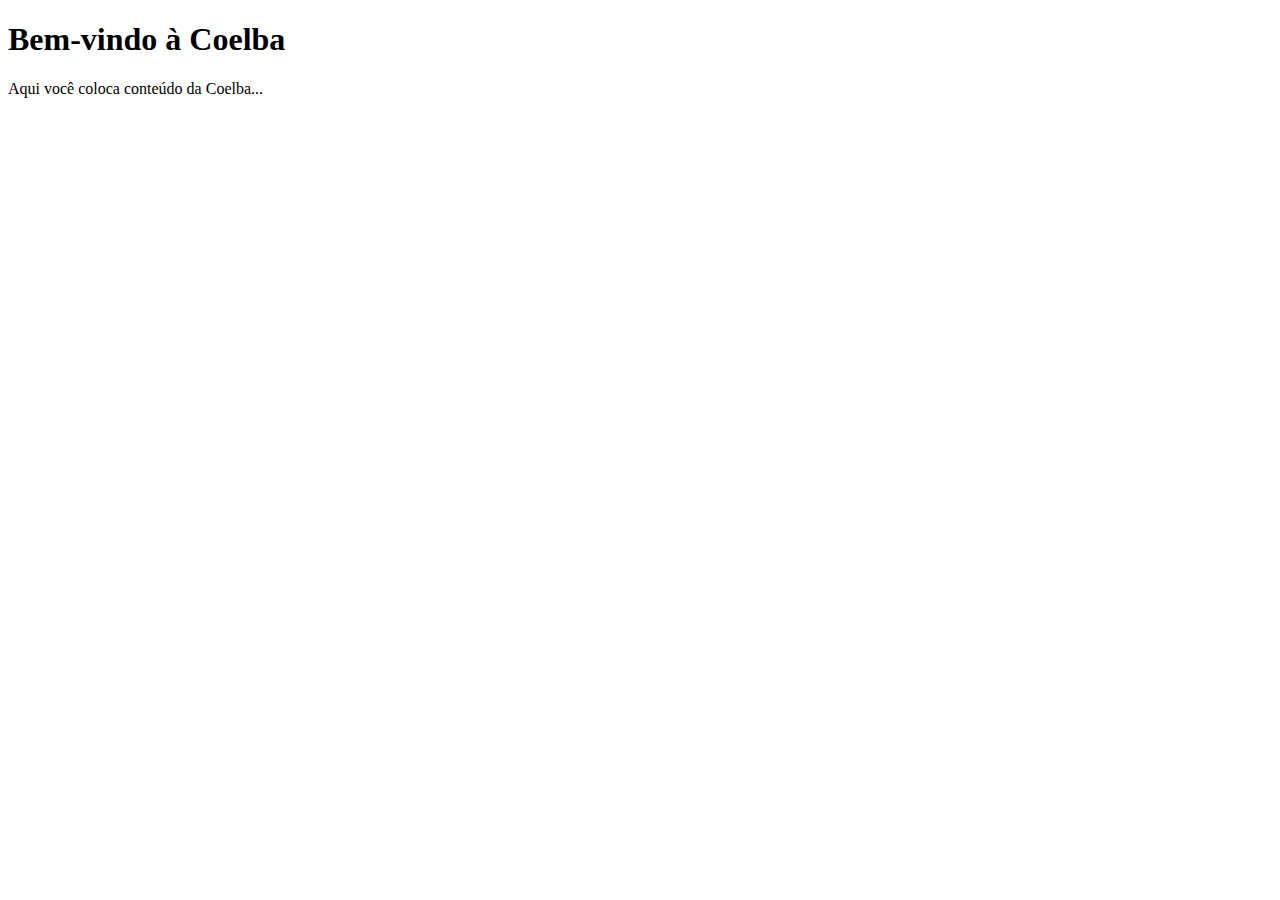
<file: coelba/index.html>
<!DOCTYPE html>
<html lang="pt-br">
<head>
  <meta charset="UTF-8">
  <title>Neoenergia Coelba</title>
</head>
<body>
  <h1>Bem-vindo à Coelba</h1>
  <p>Aqui você coloca conteúdo da Coelba...</p>
</body>
</html>
</file>
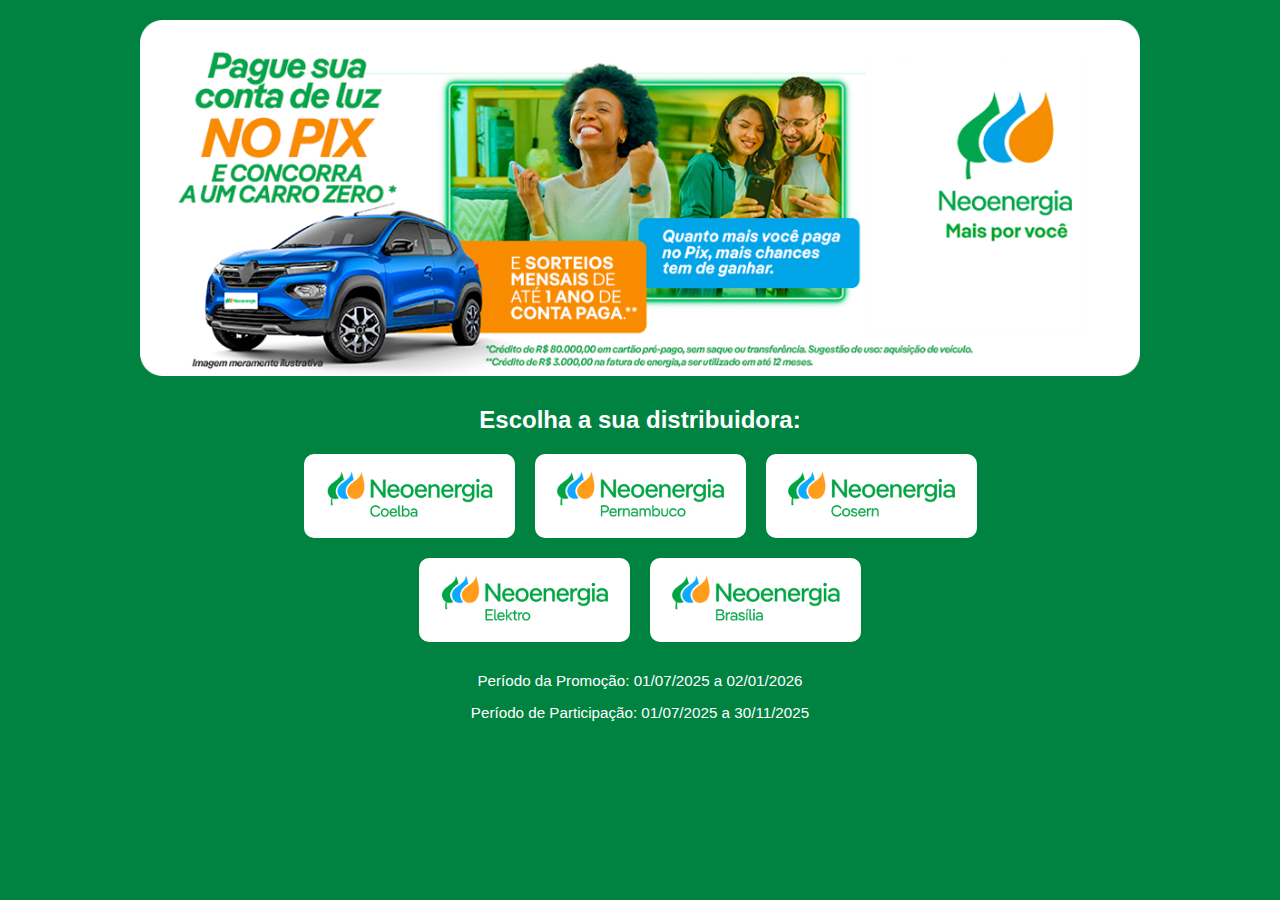
<file: home/index.html>
<!DOCTYPE html>
<html lang="pt-BR">
<head>
  <meta charset="UTF-8">
  <meta name="viewport" content="width=device-width, initial-scale=1.0">
  <title>Promoção Neoenergia</title>
  <link rel="stylesheet" href="css/style.css">
</head>
<body>
  <div class="container">
    <img src="img/banner-home-desktop.png" alt="Banner Promoção" class="banner">

    <h2 class="title">Escolha a sua distribuidora:</h2>

    <div class="grid-logos">
      <div class="row row-top">
        <a href="../coelba/index.html"><img src="img/logo-coelba.png" alt="Neoenergia Coelba"></a>
        <a href="../pernambuco/index.html"><img src="img/logo-celpe.png" alt="Neoenergia Pernambuco"></a>
        <a href="../cosern/index.html"><img src="img/logo-cosern.png" alt="Neoenergia Cosern"></a>
      </div>
      <div class="row row-bottom">
        <a href="../elektro/index.html"><img src="img/logo-elektro.png" alt="Neoenergia Elektro"></a>
        <a href="../brasilia/index.html"><img src="img/logo-ceb.png" alt="Neoenergia Brasília"></a>
      </div>
    </div>

    <div class="periodo">
      <p>Período da Promoção: 01/07/2025 a 02/01/2026</p>
      <p>Período de Participação: 01/07/2025 a 30/11/2025</p>
    </div>
  </div>
</body>
</html>
</file>
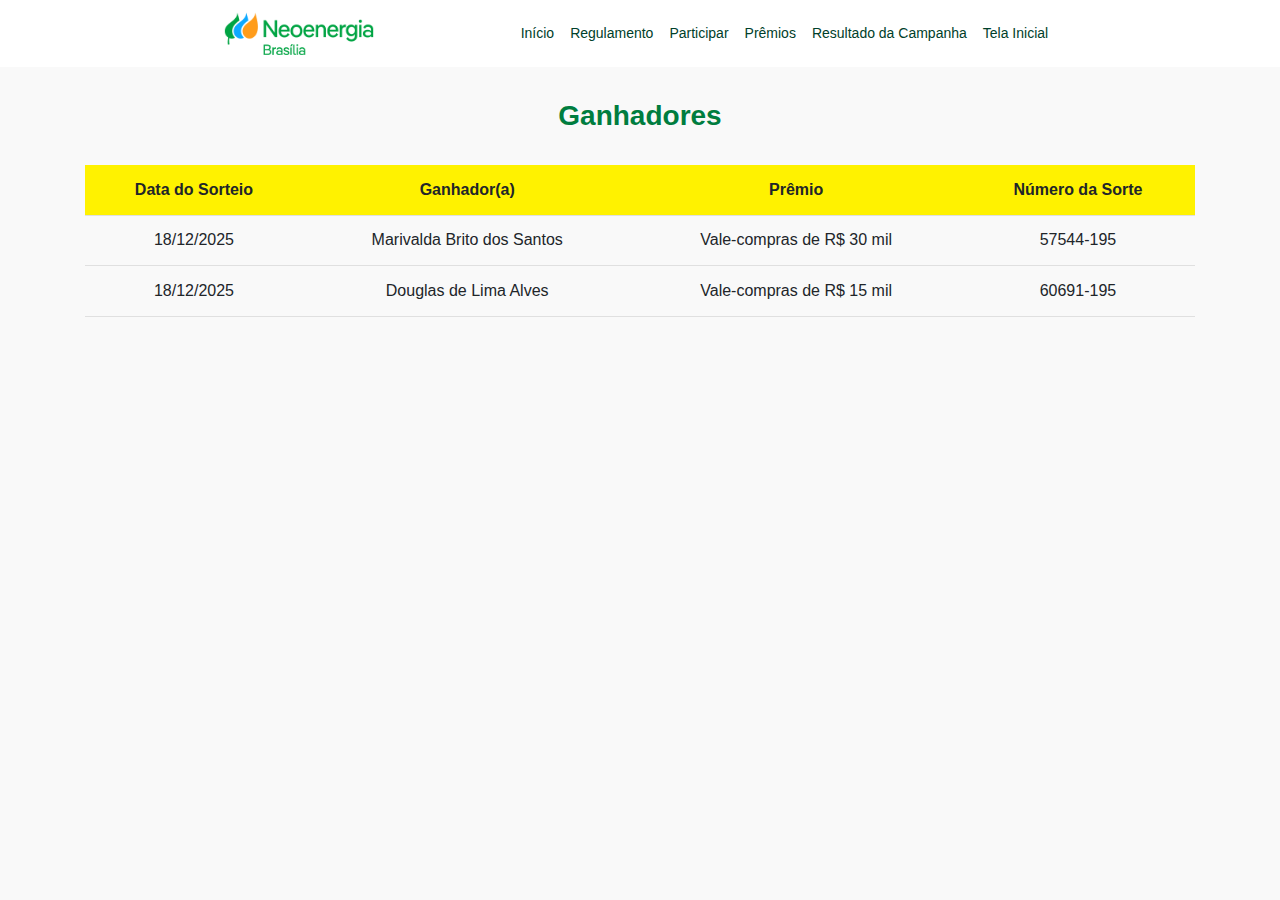
<file: brasilia/resultado.html>
<!DOCTYPE html>
<html lang="pt-br">
<head>
  <meta charset="utf-8" />
  <meta name="viewport" content="width=device-width, initial-scale=1" />
  <title>Resultado da Campanha | Neoenergia Brasília</title>

  <!-- CSS -->
  <link rel="stylesheet" href="./css/libs.min.css" />
  <link rel="stylesheet" href="./css/fontawesome.css" />
  <link rel="stylesheet" href="./css/solid.css" />
  <link rel="stylesheet" href="./css/brands.css" />
  <link rel="stylesheet" href="./css/app.min.css" />

  <style>
    .tabela-ganhadores {
      width: 100%;
      border-collapse: collapse;
      margin-top: 2rem;
    }

    .tabela-ganhadores thead {
      background-color: #fff200;
    }

    .tabela-ganhadores th,
    .tabela-ganhadores td {
      padding: 0.8rem;
      border-bottom: 1px solid #e0e0e0;
      text-align: center;
      font-size: 16px;
    }

    .tabela-ganhadores tbody tr:nth-child(even) {
      background-color: #f9f9f9;
    }

    .titulo-tabela {
      text-align: center;
      font-size: 28px;
      font-weight: bold;
      color: #007d3f;
      margin-top: 30px;
    }
  </style>
</head>

<body>
  <header class="navbar">
    <div class="container">
      <a href="./index.html">
        <img class="logo" src="./img/logo-ceb.png" alt="Neoenergia Brasília" />
      </a>
      <button class="btn btn-toggle" id="btn-toggle" aria-label="Abrir menu">
        <i class="fa-solid fa-bars"></i>
      </button>
      <nav class="menu">
        <a href="./index.html" class="link">Início</a>
        <a href="./regulamento.html" class="link">Regulamento</a>
        <a href="./participar.html" class="link">Participar</a>
        <a href="./index.html#premios" class="link">Prêmios</a>
        <a href="./resultado.html" class="link active">Resultado da Campanha</a>
        <a href="../home/index.html" class="link">Tela Inicial</a>
      </nav>
    </div>
  </header>

  <main class="pt-page">
    <div class="container spacing">
      <h1 class="titulo-tabela">Ganhadores</h1>

      <table class="tabela-ganhadores">
        <thead>
          <tr>
            <th>Data do Sorteio</th>
            <th>Ganhador(a)</th>
            <th>Prêmio</th>
            <th>Número da Sorte</th>
          </tr>
        </thead>
        <tbody>
          <tr>
            <td>18/12/2025</td>
            <td>Marivalda Brito dos Santos</td>
            <td>Vale-compras de R$ 30 mil</td>
            <td>57544-195</td>
          </tr>
          <tr>
            <td>18/12/2025</td>
            <td>Douglas de Lima Alves</td>
            <td>Vale-compras de R$ 15 mil</td>
            <td>60691-195</td>
</file>
<file: home/css/style.css>
body {
  margin: 0;
  font-family: "Arial", sans-serif;
  background-color: #008341;
  color: white;
  text-align: center;
}

.container {
  max-width: 1200px;
  margin: 0 auto;
  padding: 20px;
}

.banner {
  width: 100%;
  max-width: 1000px;
  height: auto;
  display: block;
  margin: 0 auto;
}

.title {
  font-size: 1.5rem;
  margin: 30px 0 20px;
}

.grid-logos {
  display: flex;
  flex-direction: column;
  align-items: center;
  gap: 20px;
}

.row {
  display: flex;
  gap: 20px;
  justify-content: center;
  flex-wrap: wrap;
}

.row a {
  background: white;
  border-radius: 10px;
  padding: 10px 20px;
  display: inline-block;
  transition: transform 0.2s ease;
}

.row a:hover {
  transform: scale(1.05);
}

.row img {
  height: 60px;
  width: auto;
}

.periodo {
  margin-top: 30px;
  font-size: 0.95rem;
  color: #fff;
}

/* Responsividade */
@media (max-width: 768px) {
  .row {
    flex-direction: column;
    align-items: center;
  }

  .row a {
    width: 80%;
  }
}
</file>
<file: brasilia/css/solid.css>
/*!
 * Font Awesome Free 7.1.0 by @fontawesome - https://fontawesome.com
 * License - https://fontawesome.com/license/free (Icons: CC BY 4.0, Fonts: SIL OFL 1.1, Code: MIT License)
 * Copyright 2025 Fonticons, Inc.
 */
:root, :host {
  --fa-family-classic: "Font Awesome 7 Free";
  --fa-font-solid: normal 900 1em/1 var(--fa-family-classic);
  /* deprecated: this older custom property will be removed next major release */
  --fa-style-family-classic: var(--fa-family-classic);
}

@font-face {
  font-family: "Font Awesome 7 Free";
  font-style: normal;
  font-weight: 900;
  font-display: block;
  src: url("../webfonts/fa-solid-900.woff2");
}
.fas {
  --fa-family: var(--fa-family-classic);
  --fa-style: 900;
}

.fa-classic {
  --fa-family: var(--fa-family-classic);
}

.fa-solid {
  --fa-style: 900;
}
</file>
<file: brasilia/css/brands.css>
/*!
 * Font Awesome Free 7.1.0 by @fontawesome - https://fontawesome.com
 * License - https://fontawesome.com/license/free (Icons: CC BY 4.0, Fonts: SIL OFL 1.1, Code: MIT License)
 * Copyright 2025 Fonticons, Inc.
 */
:root, :host {
  --fa-family-brands: "Font Awesome 7 Brands";
  --fa-font-brands: normal 400 1em/1 var(--fa-family-brands);
}

@font-face {
  font-family: "Font Awesome 7 Brands";
  font-style: normal;
  font-weight: 400;
  font-display: block;
  src: url("../webfonts/fa-brands-400.woff2");
}
.fab,
.fa-brands,
.fa-classic.fa-brands {
  --fa-family: var(--fa-family-brands);
  --fa-style: 400;
}

.fa-firefox-browser {
  --fa: "\e007";
}

.fa-ideal {
  --fa: "\e013";
}

.fa-microblog {
  --fa: "\e01a";
}

.fa-square-pied-piper {
  --fa: "\e01e";
}

.fa-pied-piper-square {
  --fa: "\e01e";
}

.fa-unity {
  --fa: "\e049";
}

.fa-dailymotion {
  --fa: "\e052";
}

.fa-square-instagram {
  --fa: "\e055";
}

.fa-instagram-square {
  --fa: "\e055";
}

.fa-mixer {
  --fa: "\e056";
}

.fa-shopify {
  --fa: "\e057";
}

.fa-deezer {
  --fa: "\e077";
}

.fa-edge-legacy {
  --fa: "\e078";
}

.fa-google-pay {
  --fa: "\e079";
}

.fa-rust {
  --fa: "\e07a";
}

.fa-tiktok {
  --fa: "\e07b";
}

.fa-unsplash {
  --fa: "\e07c";
}

.fa-cloudflare {
  --fa: "\e07d";
}

.fa-guilded {
  --fa: "\e07e";
}

.fa-hive {
  --fa: "\e07f";
}

.fa-42-group {
  --fa: "\e080";
}

.fa-innosoft {
  --fa: "\e080";
}

.fa-instalod {
  --fa: "\e081";
}

.fa-octopus-deploy {
  --fa: "\e082";
}

.fa-perbyte {
  --fa: "\e083";
}

.fa-uncharted {
  --fa: "\e084";
}

.fa-watchman-monitoring {
  --fa: "\e087";
}

.fa-wodu {
  --fa: "\e088";
}

.fa-wirsindhandwerk {
  --fa: "\e2d0";
}

.fa-wsh {
  --fa: "\e2d0";
}

.fa-bots {
  --fa: "\e340";
}

.fa-cmplid {
  --fa: "\e360";
}

.fa-bilibili {
  --fa: "\e3d9";
}

.fa-golang {
  --fa: "\e40f";
}

.fa-pix {
  --fa: "\e43a";
}

.fa-sitrox {
  --fa: "\e44a";
}

.fa-hashnode {
  --fa: "\e499";
}

.fa-meta {
  --fa: "\e49b";
}

.fa-padlet {
  --fa: "\e4a0";
}

.fa-nfc-directional {
  --fa: "\e530";
}

.fa-nfc-symbol {
  --fa: "\e531";
}

.fa-screenpal {
  --fa: "\e570";
}

.fa-space-awesome {
  --fa: "\e5ac";
}

.fa-square-font-awesome {
  --fa: "\e5ad";
}

.fa-square-gitlab {
  --fa: "\e5ae";
}

.fa-gitlab-square {
  --fa: "\e5ae";
}

.fa-odysee {
  --fa: "\e5c6";
}

.fa-stubber {
  --fa: "\e5c7";
}

.fa-debian {
  --fa: "\e60b";
}

.fa-shoelace {
  --fa: "\e60c";
}

.fa-threads {
  --fa: "\e618";
}

.fa-square-threads {
  --fa: "\e619";
}

.fa-square-x-twitter {
  --fa: "\e61a";
}

.fa-x-twitter {
  --fa: "\e61b";
}

.fa-opensuse {
  --fa: "\e62b";
}

.fa-letterboxd {
  --fa: "\e62d";
}

.fa-square-letterboxd {
  --fa: "\e62e";
}

.fa-mintbit {
  --fa: "\e62f";
}

.fa-google-scholar {
  --fa: "\e63b";
}

.fa-brave {
  --fa: "\e63c";
}

.fa-brave-reverse {
  --fa: "\e63d";
}

.fa-pixiv {
  --fa: "\e640";
}

.fa-upwork {
  --fa: "\e641";
}

.fa-webflow {
  --fa: "\e65c";
}

.fa-signal-messenger {
  --fa: "\e663";
}

.fa-bluesky {
  --fa: "\e671";
}

.fa-jxl {
  --fa: "\e67b";
}

.fa-square-upwork {
  --fa: "\e67c";
}

.fa-web-awesome {
  --fa: "\e682";
}

.fa-square-web-awesome {
  --fa: "\e683";
}

.fa-square-web-awesome-stroke {
  --fa: "\e684";
}

.fa-dart-lang {
  --fa: "\e693";
}

.fa-flutter {
  --fa: "\e694";
}

.fa-files-pinwheel {
  --fa: "\e69f";
}

.fa-css {
  --fa: "\e6a2";
}

.fa-square-bluesky {
  --fa: "\e6a3";
}

.fa-openai {
  --fa: "\e7cf";
}

.fa-square-linkedin {
  --fa: "\e7d0";
}

.fa-cash-app {
  --fa: "\e7d4";
}

.fa-disqus {
  --fa: "\e7d5";
}

.fa-eleventy {
  --fa: "\e7d6";
}

.fa-11ty {
  --fa: "\e7d6";
}

.fa-kakao-talk {
  --fa: "\e7d7";
}

.fa-linktree {
  --fa: "\e7d8";
}

.fa-notion {
  --fa: "\e7d9";
}

.fa-pandora {
  --fa: "\e7da";
}

.fa-pixelfed {
  --fa: "\e7db";
}

.fa-tidal {
  --fa: "\e7dc";
}

.fa-vsco {
  --fa: "\e7dd";
}

.fa-w3c {
  --fa: "\e7de";
}

.fa-lumon {
  --fa: "\e7e2";
}

.fa-lumon-drop {
  --fa: "\e7e3";
}

.fa-square-figma {
  --fa: "\e7e4";
}

.fa-tex {
  --fa: "\e7ff";
}

.fa-duolingo {
  --fa: "\e812";
}

.fa-square-twitter {
  --fa: "\f081";
}

.fa-twitter-square {
  --fa: "\f081";
}

.fa-square-facebook {
  --fa: "\f082";
}

.fa-facebook-square {
  --fa: "\f082";
}

.fa-linkedin {
  --fa: "\f08c";
}

.fa-square-github {
  --fa: "\f092";
}

.fa-github-square {
  --fa: "\f092";
}

.fa-twitter {
  --fa: "\f099";
}

.fa-facebook {
  --fa: "\f09a";
}

.fa-github {
  --fa: "\f09b";
}

.fa-pinterest {
  --fa: "\f0d2";
}

.fa-square-pinterest {
  --fa: "\f0d3";
}

.fa-pinterest-square {
  --fa: "\f0d3";
}

.fa-square-google-plus {
  --fa: "\f0d4";
}

.fa-google-plus-square {
  --fa: "\f0d4";
}

.fa-google-plus-g {
  --fa: "\f0d5";
}

.fa-linkedin-in {
  --fa: "\f0e1";
}

.fa-github-alt {
  --fa: "\f113";
}

.fa-maxcdn {
  --fa: "\f136";
}

.fa-html5 {
  --fa: "\f13b";
}

.fa-css3 {
  --fa: "\f13c";
}

.fa-btc {
  --fa: "\f15a";
}

.fa-youtube {
  --fa: "\f167";
}

.fa-xing {
  --fa: "\f168";
}

.fa-square-xing {
  --fa: "\f169";
}

.fa-xing-square {
  --fa: "\f169";
}

.fa-dropbox {
  --fa: "\f16b";
}

.fa-stack-overflow {
  --fa: "\f16c";
}

.fa-instagram {
  --fa: "\f16d";
}

.fa-flickr {
  --fa: "\f16e";
}

.fa-adn {
  --fa: "\f170";
}

.fa-bitbucket {
  --fa: "\f171";
}

.fa-tumblr {
  --fa: "\f173";
}

.fa-square-tumblr {
  --fa: "\f174";
}

.fa-tumblr-square {
  --fa: "\f174";
}

.fa-apple {
  --fa: "\f179";
}

.fa-windows {
  --fa: "\f17a";
}

.fa-android {
  --fa: "\f17b";
}

.fa-linux {
  --fa: "\f17c";
}

.fa-dribbble {
  --fa: "\f17d";
}

.fa-skype {
  --fa: "\f17e";
}

.fa-foursquare {
  --fa: "\f180";
}

.fa-trello {
  --fa: "\f181";
}

.fa-gratipay {
  --fa: "\f184";
}

.fa-vk {
  --fa: "\f189";
}

.fa-weibo {
  --fa: "\f18a";
}

.fa-renren {
  --fa: "\f18b";
}

.fa-pagelines {
  --fa: "\f18c";
}

.fa-stack-exchange {
  --fa: "\f18d";
}

.fa-square-vimeo {
  --fa: "\f194";
}

.fa-vimeo-square {
  --fa: "\f194";
}

.fa-slack {
  --fa: "\f198";
}

.fa-slack-hash {
  --fa: "\f198";
}

.fa-wordpress {
  --fa: "\f19a";
}

.fa-openid {
  --fa: "\f19b";
}

.fa-yahoo {
  --fa: "\f19e";
}

.fa-google {
  --fa: "\f1a0";
}

.fa-reddit {
  --fa: "\f1a1";
}

.fa-square-reddit {
  --fa: "\f1a2";
}

.fa-reddit-square {
  --fa: "\f1a2";
}

.fa-stumbleupon-circle {
  --fa: "\f1a3";
}

.fa-stumbleupon {
  --fa: "\f1a4";
}

.fa-delicious {
  --fa: "\f1a5";
}

.fa-digg {
  --fa: "\f1a6";
}

.fa-pied-piper-pp {
  --fa: "\f1a7";
}

.fa-pied-piper-alt {
  --fa: "\f1a8";
}

.fa-drupal {
  --fa: "\f1a9";
}

.fa-joomla {
  --fa: "\f1aa";
}

.fa-behance {
  --fa: "\f1b4";
}

.fa-square-behance {
  --fa: "\f1b5";
}

.fa-behance-square {
  --fa: "\f1b5";
}

.fa-steam {
  --fa: "\f1b6";
}

.fa-square-steam {
  --fa: "\f1b7";
}

.fa-steam-square {
  --fa: "\f1b7";
}

.fa-spotify {
  --fa: "\f1bc";
}

.fa-deviantart {
  --fa: "\f1bd";
}

.fa-soundcloud {
  --fa: "\f1be";
}

.fa-vine {
  --fa: "\f1ca";
}

.fa-codepen {
  --fa: "\f1cb";
}

.fa-jsfiddle {
  --fa: "\f1cc";
}

.fa-rebel {
  --fa: "\f1d0";
}

.fa-empire {
  --fa: "\f1d1";
}

.fa-square-git {
  --fa: "\f1d2";
}

.fa-git-square {
  --fa: "\f1d2";
}

.fa-git {
  --fa: "\f1d3";
}

.fa-hacker-news {
  --fa: "\f1d4";
}

.fa-tencent-weibo {
  --fa: "\f1d5";
}

.fa-qq {
  --fa: "\f1d6";
}

.fa-weixin {
  --fa: "\f1d7";
}

.fa-slideshare {
  --fa: "\f1e7";
}

.fa-twitch {
  --fa: "\f1e8";
}

.fa-yelp {
  --fa: "\f1e9";
}

.fa-paypal {
  --fa: "\f1ed";
}

.fa-google-wallet {
  --fa: "\f1ee";
}

.fa-cc-visa {
  --fa: "\f1f0";
}

.fa-cc-mastercard {
  --fa: "\f1f1";
}

.fa-cc-discover {
  --fa: "\f1f2";
}

.fa-cc-amex {
  --fa: "\f1f3";
}

.fa-cc-paypal {
  --fa: "\f1f4";
}

.fa-cc-stripe {
  --fa: "\f1f5";
}

.fa-lastfm {
  --fa: "\f202";
}

.fa-square-lastfm {
  --fa: "\f203";
}

.fa-lastfm-square {
  --fa: "\f203";
}

.fa-ioxhost {
  --fa: "\f208";
}

.fa-angellist {
  --fa: "\f209";
}

.fa-buysellads {
  --fa: "\f20d";
}

.fa-connectdevelop {
  --fa: "\f20e";
}

.fa-dashcube {
  --fa: "\f210";
}

.fa-forumbee {
  --fa: "\f211";
}

.fa-leanpub {
  --fa: "\f212";
}

.fa-sellsy {
  --fa: "\f213";
}

.fa-shirtsinbulk {
  --fa: "\f214";
}

.fa-simplybuilt {
  --fa: "\f215";
}

.fa-skyatlas {
  --fa: "\f216";
}

.fa-pinterest-p {
  --fa: "\f231";
}

.fa-whatsapp {
  --fa: "\f232";
}

.fa-viacoin {
  --fa: "\f237";
}

.fa-medium {
  --fa: "\f23a";
}

.fa-medium-m {
  --fa: "\f23a";
}

.fa-y-combinator {
  --fa: "\f23b";
}

.fa-optin-monster {
  --fa: "\f23c";
}

.fa-opencart {
  --fa: "\f23d";
}

.fa-expeditedssl {
  --fa: "\f23e";
}

.fa-cc-jcb {
  --fa: "\f24b";
}

.fa-cc-diners-club {
  --fa: "\f24c";
}

.fa-creative-commons {
  --fa: "\f25e";
}

.fa-gg {
  --fa: "\f260";
}

.fa-gg-circle {
  --fa: "\f261";
}

.fa-odnoklassniki {
  --fa: "\f263";
}

.fa-square-odnoklassniki {
  --fa: "\f264";
}

.fa-odnoklassniki-square {
  --fa: "\f264";
}

.fa-get-pocket {
  --fa: "\f265";
}

.fa-wikipedia-w {
  --fa: "\f266";
}

.fa-safari {
  --fa: "\f267";
}

.fa-chrome {
  --fa: "\f268";
}

.fa-firefox {
  --fa: "\f269";
}

.fa-opera {
  --fa: "\f26a";
}

.fa-internet-explorer {
  --fa: "\f26b";
}

.fa-contao {
  --fa: "\f26d";
}

.fa-500px {
  --fa: "\f26e";
}

.fa-amazon {
  --fa: "\f270";
}

.fa-houzz {
  --fa: "\f27c";
}

.fa-vimeo-v {
  --fa: "\f27d";
}

.fa-black-tie {
  --fa: "\f27e";
}

.fa-fonticons {
  --fa: "\f280";
}

.fa-reddit-alien {
  --fa: "\f281";
}

.fa-edge {
  --fa: "\f282";
}

.fa-codiepie {
  --fa: "\f284";
}

.fa-modx {
  --fa: "\f285";
}

.fa-fort-awesome {
  --fa: "\f286";
}

.fa-usb {
  --fa: "\f287";
}

.fa-product-hunt {
  --fa: "\f288";
}

.fa-mixcloud {
  --fa: "\f289";
}

.fa-scribd {
  --fa: "\f28a";
}

.fa-bluetooth {
  --fa: "\f293";
}

.fa-bluetooth-b {
  --fa: "\f294";
}

.fa-gitlab {
  --fa: "\f296";
}

.fa-wpbeginner {
  --fa: "\f297";
}

.fa-wpforms {
  --fa: "\f298";
}

.fa-envira {
  --fa: "\f299";
}

.fa-glide {
  --fa: "\f2a5";
}

.fa-glide-g {
  --fa: "\f2a6";
}

.fa-viadeo {
  --fa: "\f2a9";
}

.fa-square-viadeo {
  --fa: "\f2aa";
}

.fa-viadeo-square {
  --fa: "\f2aa";
}

.fa-snapchat {
  --fa: "\f2ab";
}

.fa-snapchat-ghost {
  --fa: "\f2ab";
}

.fa-square-snapchat {
  --fa: "\f2ad";
}

.fa-snapchat-square {
  --fa: "\f2ad";
}

.fa-pied-piper {
  --fa: "\f2ae";
}

.fa-first-order {
  --fa: "\f2b0";
}

.fa-yoast {
  --fa: "\f2b1";
}

.fa-themeisle {
  --fa: "\f2b2";
}

.fa-google-plus {
  --fa: "\f2b3";
}

.fa-font-awesome {
  --fa: "\f2b4";
}

.fa-font-awesome-flag {
  --fa: "\f2b4";
}

.fa-font-awesome-logo-full {
  --fa: "\f2b4";
}

.fa-linode {
  --fa: "\f2b8";
}

.fa-quora {
  --fa: "\f2c4";
}

.fa-free-code-camp {
  --fa: "\f2c5";
}

.fa-telegram {
  --fa: "\f2c6";
}

.fa-telegram-plane {
  --fa: "\f2c6";
}

.fa-bandcamp {
  --fa: "\f2d5";
}

.fa-grav {
  --fa: "\f2d6";
}

.fa-etsy {
  --fa: "\f2d7";
}

.fa-imdb {
  --fa: "\f2d8";
}

.fa-ravelry {
  --fa: "\f2d9";
}

.fa-sellcast {
  --fa: "\f2da";
}

.fa-superpowers {
  --fa: "\f2dd";
}

.fa-wpexplorer {
  --fa: "\f2de";
}

.fa-meetup {
  --fa: "\f2e0";
}

.fa-square-font-awesome-stroke {
  --fa: "\f35c";
}

.fa-font-awesome-alt {
  --fa: "\f35c";
}

.fa-accessible-icon {
  --fa: "\f368";
}

.fa-accusoft {
  --fa: "\f369";
}

.fa-adversal {
  --fa: "\f36a";
}

.fa-affiliatetheme {
  --fa: "\f36b";
}

.fa-algolia {
  --fa: "\f36c";
}

.fa-amilia {
  --fa: "\f36d";
}

.fa-angrycreative {
  --fa: "\f36e";
}

.fa-app-store {
  --fa: "\f36f";
}

.fa-app-store-ios {
  --fa: "\f370";
}

.fa-apper {
  --fa: "\f371";
}

.fa-asymmetrik {
  --fa: "\f372";
}

.fa-audible {
  --fa: "\f373";
}

.fa-avianex {
  --fa: "\f374";
}

.fa-aws {
  --fa: "\f375";
}

.fa-bimobject {
  --fa: "\f378";
}

.fa-bitcoin {
  --fa: "\f379";
}

.fa-bity {
  --fa: "\f37a";
}

.fa-blackberry {
  --fa: "\f37b";
}

.fa-blogger {
  --fa: "\f37c";
}

.fa-blogger-b {
  --fa: "\f37d";
}

.fa-buromobelexperte {
  --fa: "\f37f";
}

.fa-centercode {
  --fa: "\f380";
}

.fa-cloudscale {
  --fa: "\f383";
}

.fa-cloudsmith {
  --fa: "\f384";
}

.fa-cloudversify {
  --fa: "\f385";
}

.fa-cpanel {
  --fa: "\f388";
}

.fa-css3-alt {
  --fa: "\f38b";
}

.fa-cuttlefish {
  --fa: "\f38c";
}

.fa-d-and-d {
  --fa: "\f38d";
}

.fa-deploydog {
  --fa: "\f38e";
}

.fa-deskpro {
  --fa: "\f38f";
}

.fa-digital-ocean {
  --fa: "\f391";
}

.fa-discord {
  --fa: "\f392";
}

.fa-discourse {
  --fa: "\f393";
}

.fa-dochub {
  --fa: "\f394";
}

.fa-docker {
  --fa: "\f395";
}

.fa-draft2digital {
  --fa: "\f396";
}

.fa-square-dribbble {
  --fa: "\f397";
}

.fa-dribbble-square {
  --fa: "\f397";
}

.fa-dyalog {
  --fa: "\f399";
}

.fa-earlybirds {
  --fa: "\f39a";
}

.fa-erlang {
  --fa: "\f39d";
}

.fa-facebook-f {
  --fa: "\f39e";
}

.fa-facebook-messenger {
  --fa: "\f39f";
}

.fa-firstdraft {
  --fa: "\f3a1";
}

.fa-fonticons-fi {
  --fa: "\f3a2";
}

.fa-fort-awesome-alt {
  --fa: "\f3a3";
}

.fa-freebsd {
  --fa: "\f3a4";
}

.fa-gitkraken {
  --fa: "\f3a6";
}

.fa-gofore {
  --fa: "\f3a7";
}

.fa-goodreads {
  --fa: "\f3a8";
}

.fa-goodreads-g {
  --fa: "\f3a9";
}

.fa-google-drive {
  --fa: "\f3aa";
}

.fa-google-play {
  --fa: "\f3ab";
}

.fa-gripfire {
  --fa: "\f3ac";
}

.fa-grunt {
  --fa: "\f3ad";
}

.fa-gulp {
  --fa: "\f3ae";
}

.fa-square-hacker-news {
  --fa: "\f3af";
}

.fa-hacker-news-square {
  --fa: "\f3af";
}

.fa-hire-a-helper {
  --fa: "\f3b0";
}

.fa-hotjar {
  --fa: "\f3b1";
}

.fa-hubspot {
  --fa: "\f3b2";
}

.fa-itunes {
  --fa: "\f3b4";
}

.fa-itunes-note {
  --fa: "\f3b5";
}

.fa-jenkins {
  --fa: "\f3b6";
}

.fa-joget {
  --fa: "\f3b7";
}

.fa-js {
  --fa: "\f3b8";
}

.fa-square-js {
  --fa: "\f3b9";
}

.fa-js-square {
  --fa: "\f3b9";
}

.fa-keycdn {
  --fa: "\f3ba";
}

.fa-kickstarter {
  --fa: "\f3bb";
}

.fa-square-kickstarter {
  --fa: "\f3bb";
}

.fa-kickstarter-k {
  --fa: "\f3bc";
}

.fa-laravel {
  --fa: "\f3bd";
}

.fa-line {
  --fa: "\f3c0";
}

.fa-lyft {
  --fa: "\f3c3";
}

.fa-magento {
  --fa: "\f3c4";
}

.fa-medapps {
  --fa: "\f3c6";
}

.fa-medrt {
  --fa: "\f3c8";
}

.fa-microsoft {
  --fa: "\f3ca";
}

.fa-mix {
  --fa: "\f3cb";
}

.fa-mizuni {
  --fa: "\f3cc";
}

.fa-monero {
  --fa: "\f3d0";
}

.fa-napster {
  --fa: "\f3d2";
}

.fa-node-js {
  --fa: "\f3d3";
}

.fa-npm {
  --fa: "\f3d4";
}

.fa-ns8 {
  --fa: "\f3d5";
}

.fa-nutritionix {
  --fa: "\f3d6";
}

.fa-page4 {
  --fa: "\f3d7";
}

.fa-palfed {
  --fa: "\f3d8";
}

.fa-patreon {
  --fa: "\f3d9";
}

.fa-periscope {
  --fa: "\f3da";
}

.fa-phabricator {
  --fa: "\f3db";
}

.fa-phoenix-framework {
  --fa: "\f3dc";
}

.fa-playstation {
  --fa: "\f3df";
}

.fa-pushed {
  --fa: "\f3e1";
}

.fa-python {
  --fa: "\f3e2";
}

.fa-red-river {
  --fa: "\f3e3";
}

.fa-wpressr {
  --fa: "\f3e4";
}

.fa-rendact {
  --fa: "\f3e4";
}

.fa-replyd {
  --fa: "\f3e6";
}

.fa-resolving {
  --fa: "\f3e7";
}

.fa-rocketchat {
  --fa: "\f3e8";
}

.fa-rockrms {
  --fa: "\f3e9";
}

.fa-schlix {
  --fa: "\f3ea";
}

.fa-searchengin {
  --fa: "\f3eb";
}

.fa-servicestack {
  --fa: "\f3ec";
}

.fa-sistrix {
  --fa: "\f3ee";
}

.fa-speakap {
  --fa: "\f3f3";
}

.fa-staylinked {
  --fa: "\f3f5";
}

.fa-steam-symbol {
  --fa: "\f3f6";
}

.fa-sticker-mule {
  --fa: "\f3f7";
}

.fa-studiovinari {
  --fa: "\f3f8";
}

.fa-supple {
  --fa: "\f3f9";
}

.fa-uber {
  --fa: "\f402";
}

.fa-uikit {
  --fa: "\f403";
}

.fa-uniregistry {
  --fa: "\f404";
}

.fa-untappd {
  --fa: "\f405";
}

.fa-ussunnah {
  --fa: "\f407";
}

.fa-vaadin {
  --fa: "\f408";
}

.fa-viber {
  --fa: "\f409";
}

.fa-vimeo {
  --fa: "\f40a";
}

.fa-vnv {
  --fa: "\f40b";
}

.fa-square-whatsapp {
  --fa: "\f40c";
}

.fa-whatsapp-square {
  --fa: "\f40c";
}

.fa-whmcs {
  --fa: "\f40d";
}

.fa-wordpress-simple {
  --fa: "\f411";
}

.fa-xbox {
  --fa: "\f412";
}

.fa-yandex {
  --fa: "\f413";
}

.fa-yandex-international {
  --fa: "\f414";
}

.fa-apple-pay {
  --fa: "\f415";
}

.fa-cc-apple-pay {
  --fa: "\f416";
}

.fa-fly {
  --fa: "\f417";
}

.fa-node {
  --fa: "\f419";
}

.fa-osi {
  --fa: "\f41a";
}

.fa-react {
  --fa: "\f41b";
}

.fa-autoprefixer {
  --fa: "\f41c";
}

.fa-less {
  --fa: "\f41d";
}

.fa-sass {
  --fa: "\f41e";
}

.fa-vuejs {
  --fa: "\f41f";
}

.fa-angular {
  --fa: "\f420";
}

.fa-aviato {
  --fa: "\f421";
}

.fa-ember {
  --fa: "\f423";
}

.fa-gitter {
  --fa: "\f426";
}

.fa-hooli {
  --fa: "\f427";
}

.fa-strava {
  --fa: "\f428";
}

.fa-stripe {
  --fa: "\f429";
}

.fa-stripe-s {
  --fa: "\f42a";
}

.fa-typo3 {
  --fa: "\f42b";
}

.fa-amazon-pay {
  --fa: "\f42c";
}

.fa-cc-amazon-pay {
  --fa: "\f42d";
}

.fa-ethereum {
  --fa: "\f42e";
}

.fa-korvue {
  --fa: "\f42f";
}

.fa-elementor {
  --fa: "\f430";
}

.fa-square-youtube {
  --fa: "\f431";
}

.fa-youtube-square {
  --fa: "\f431";
}

.fa-flipboard {
  --fa: "\f44d";
}

.fa-hips {
  --fa: "\f452";
}

.fa-php {
  --fa: "\f457";
}

.fa-quinscape {
  --fa: "\f459";
}

.fa-readme {
  --fa: "\f4d5";
}

.fa-java {
  --fa: "\f4e4";
}

.fa-pied-piper-hat {
  --fa: "\f4e5";
}

.fa-creative-commons-by {
  --fa: "\f4e7";
}

.fa-creative-commons-nc {
  --fa: "\f4e8";
}

.fa-creative-commons-nc-eu {
  --fa: "\f4e9";
}

.fa-creative-commons-nc-jp {
  --fa: "\f4ea";
}

.fa-creative-commons-nd {
  --fa: "\f4eb";
}

.fa-creative-commons-pd {
  --fa: "\f4ec";
}

.fa-creative-commons-pd-alt {
  --fa: "\f4ed";
}

.fa-creative-commons-remix {
  --fa: "\f4ee";
}

.fa-creative-commons-sa {
  --fa: "\f4ef";
}

.fa-creative-commons-sampling {
  --fa: "\f4f0";
}

.fa-creative-commons-sampling-plus {
  --fa: "\f4f1";
}

.fa-creative-commons-share {
  --fa: "\f4f2";
}

.fa-creative-commons-zero {
  --fa: "\f4f3";
}

.fa-ebay {
  --fa: "\f4f4";
}

.fa-keybase {
  --fa: "\f4f5";
}

.fa-mastodon {
  --fa: "\f4f6";
}

.fa-r-project {
  --fa: "\f4f7";
}

.fa-researchgate {
  --fa: "\f4f8";
}

.fa-teamspeak {
  --fa: "\f4f9";
}

.fa-first-order-alt {
  --fa: "\f50a";
}

.fa-fulcrum {
  --fa: "\f50b";
}

.fa-galactic-republic {
  --fa: "\f50c";
}

.fa-galactic-senate {
  --fa: "\f50d";
}

.fa-jedi-order {
  --fa: "\f50e";
}

.fa-mandalorian {
  --fa: "\f50f";
}

.fa-old-republic {
  --fa: "\f510";
}

.fa-phoenix-squadron {
  --fa: "\f511";
}

.fa-sith {
  --fa: "\f512";
}

.fa-trade-federation {
  --fa: "\f513";
}

.fa-wolf-pack-battalion {
  --fa: "\f514";
}

.fa-hornbill {
  --fa: "\f592";
}

.fa-mailchimp {
  --fa: "\f59e";
}

.fa-megaport {
  --fa: "\f5a3";
}

.fa-nimblr {
  --fa: "\f5a8";
}

.fa-rev {
  --fa: "\f5b2";
}

.fa-shopware {
  --fa: "\f5b5";
}

.fa-squarespace {
  --fa: "\f5be";
}

.fa-themeco {
  --fa: "\f5c6";
}

.fa-weebly {
  --fa: "\f5cc";
}

.fa-wix {
  --fa: "\f5cf";
}

.fa-ello {
  --fa: "\f5f1";
}

.fa-hackerrank {
  --fa: "\f5f7";
}

.fa-kaggle {
  --fa: "\f5fa";
}

.fa-markdown {
  --fa: "\f60f";
}

.fa-neos {
  --fa: "\f612";
}

.fa-zhihu {
  --fa: "\f63f";
}

.fa-alipay {
  --fa: "\f642";
}

.fa-the-red-yeti {
  --fa: "\f69d";
}

.fa-critical-role {
  --fa: "\f6c9";
}

.fa-d-and-d-beyond {
  --fa: "\f6ca";
}

.fa-dev {
  --fa: "\f6cc";
}

.fa-fantasy-flight-games {
  --fa: "\f6dc";
}

.fa-wizards-of-the-coast {
  --fa: "\f730";
}

.fa-think-peaks {
  --fa: "\f731";
}

.fa-reacteurope {
  --fa: "\f75d";
}

.fa-artstation {
  --fa: "\f77a";
}

.fa-atlassian {
  --fa: "\f77b";
}

.fa-canadian-maple-leaf {
  --fa: "\f785";
}

.fa-centos {
  --fa: "\f789";
}

.fa-confluence {
  --fa: "\f78d";
}

.fa-dhl {
  --fa: "\f790";
}

.fa-diaspora {
  --fa: "\f791";
}

.fa-fedex {
  --fa: "\f797";
}

.fa-fedora {
  --fa: "\f798";
}

.fa-figma {
  --fa: "\f799";
}

.fa-intercom {
  --fa: "\f7af";
}

.fa-invision {
  --fa: "\f7b0";
}

.fa-jira {
  --fa: "\f7b1";
}

.fa-mendeley {
  --fa: "\f7b3";
}

.fa-raspberry-pi {
  --fa: "\f7bb";
}

.fa-redhat {
  --fa: "\f7bc";
}

.fa-sketch {
  --fa: "\f7c6";
}

.fa-sourcetree {
  --fa: "\f7d3";
}

.fa-suse {
  --fa: "\f7d6";
}

.fa-ubuntu {
  --fa: "\f7df";
}

.fa-ups {
  --fa: "\f7e0";
}

.fa-usps {
  --fa: "\f7e1";
}

.fa-yarn {
  --fa: "\f7e3";
}

.fa-airbnb {
  --fa: "\f834";
}

.fa-battle-net {
  --fa: "\f835";
}

.fa-bootstrap {
  --fa: "\f836";
}

.fa-buffer {
  --fa: "\f837";
}

.fa-chromecast {
  --fa: "\f838";
}

.fa-evernote {
  --fa: "\f839";
}

.fa-itch-io {
  --fa: "\f83a";
}

.fa-salesforce {
  --fa: "\f83b";
}

.fa-speaker-deck {
  --fa: "\f83c";
}

.fa-symfony {
  --fa: "\f83d";
}

.fa-waze {
  --fa: "\f83f";
}

.fa-yammer {
  --fa: "\f840";
}

.fa-git-alt {
  --fa: "\f841";
}

.fa-stackpath {
  --fa: "\f842";
}

.fa-cotton-bureau {
  --fa: "\f89e";
}

.fa-buy-n-large {
  --fa: "\f8a6";
}

.fa-mdb {
  --fa: "\f8ca";
}

.fa-orcid {
  --fa: "\f8d2";
}

.fa-swift {
  --fa: "\f8e1";
}

.fa-umbraco {
  --fa: "\f8e8";
}
</file>
<file: brasilia/css/app.min.css>
.btn-gradient-green,
.btn-gradient-orange {
    filter: drop-shadow(0 3px 2.5px rgba(7, 7, 7, .2))
}

.footer .links a,
.navbar .menu a {
    text-decoration: none
}

.btn {
    display: flex;
    align-items: center;
    justify-content: center
}

.btn-gradient-green {
/*    background: #00A443;*/
    background: #26BF64;
    color: #fff;
/*    background: linear-gradient(0deg, #00A443 0, #26BF64 30%, #26BF64 70%, #00A443 100%)*/
}

.btn-gradient-green:active,
.btn-gradient-green:focus,
.btn-gradient-green:hover {
    background: #5BD38C;
/*    background: linear-gradient(0deg, #5BD38C 0, #26BF64 30%, #26BF64 70%, #5BD38C 100%)*/
}

.btn-rounded {
    border-radius: 100px
}

.btn-gradient-orange {
    background: #f29038;
    background: linear-gradient(0deg, #f29038 0, #a7570f 30%, #cf6910 70%, #f29038 100%)
}

.btn-gradient-orange:active,
.btn-gradient-orange:focus,
.btn-gradient-orange:hover {
    background: linear-gradient(0deg, #df812f 0, #a7570f 30%, #a0510b 70%, #df812f 100%)
}

.btn-action {
    font-size: 20px;
    color: #fffdfb;
    font-weight: 700;
    font-family: "Dialog Semi Bold";
    filter: drop-shadow(0 4px 2px rgba(7, 7, 7, .22));
    padding: 3px 20px 5px;
    text-shadow: 1px 2px 3px #7b7b7b;
    transition: ease .3s
}

.question-content,
.question-title {
    color: #fff;
    font-weight: 500
}

.btn-action:active,
.btn-action:focus,
.btn-action:hover {
    color: #fff;
    transform: scale(1.1)
}

:root {
    --theme-orange: #f28e02;
    --theme-green: #50611d;
    --theme-light-green: #5c871b
}

.faqs {
    margin-top: 20px
}

.faq-bg.bg-gradient-orange {
    background: linear-gradient(180deg, #fff -15%, #f28e02 68%)
}

.faqs .section-title {
    font-size: 35px;
    line-height: 40px
}

#questions {
    margin-top: 30px
}

.faqs .question {
    background: 0 0;
    box-shadow: none;
    border: 2px solid #fff;
    border-radius: 23px;
    overflow: hidden;
    width: 100%;
    max-width: 600px;
    margin-top: 5px;
    padding: 8px 15px
}

.question-title {
    cursor: pointer;
    display: flex;
    align-items: center;
    justify-content: space-between;
    border-bottom: 1px solid #dadada;
    padding-bottom: 10px;
    margin-bottom: 10px;
    transition: all .3s
}

.question-title.collapsed {
    margin-bottom: 0;
    padding-bottom: 0;
    border-bottom: none
}

.question-title svg {
    fill: #fff
}

.question-title .plus {
    display: none
}

.question-title .minus,
.question-title.collapsed .plus {
    display: inline
}

.question-title.collapsed .minus {
    display: none
}

.navbar,
.navbar .menu {
    display: flex;
    transition: ease .3s
}

.question-content a {
    color: #3d5002;
    font-weight: 600
}

@font-face {
    font-family: "Dialog Bold";
    src: url(../fonts/dialog_bold.ttf) format("opentype")
}

@font-face {
    font-family: "Dialog Light";
    src: url(../fonts/dialog_light.ttf) format("opentype")
}

@font-face {
    font-family: "Dialog Regular";
    src: url(../fonts/dialog_regular.ttf) format("opentype")
}

@font-face {
    font-family: "Dialog Semi Bold";
    src: url(../fonts/dialog_semi_bold_regular.ttf) format("opentype")
}

body {
    background-color: #f9f9f9
}

a {
    outline: 0
}

.row {
    width: 100%
}

.section-title {
    font-size: 50px;
    color: #fff;
    font-weight: 700;
    font-family: "Dialog Semi Bold";
    text-shadow: 1px 2px 3px #3f3f3f;
    text-align: center
}

.copyright,
.footer .complementary-informations,
.footer .links a,
.gifts .subtitle,
.navbar .menu a {
    font-family: Arial
}

.spacing {
    margin-top: 2rem
}

.navbar {
    justify-content: space-between;
    align-items: center;
    position: sticky;
    top: 0;
    background-color: #fff;
    z-index: 9
}

.navbar .container {
    flex-wrap: nowrap
}

.navbar .logo {
    max-width: 150px;
    max-height: 70px
}

.navbar .menu {
    align-items: center
}

.navbar .menu a {
    font-size: 14px;
    color: #00402A;
    margin: 0 8px;
    font-weight: 500;
    transition: ease .3s
}

.btn-toggle,
.navbar .menu a:active,
.navbar .menu a:focus,
.navbar .menu a:hover {
    color: #50611d
}

.btn-toggle {
    display: none;
    outline: 0;
    font-size: 30px;
    box-shadow: none !important
}

.btn-toggle:active,
.btn-toggle:focus,
.btn-toggle:hover {
    color: #f28e02
}

.bg-gradient-orange {
    background: #f6b283;
    background: linear-gradient(180deg, #fff -12%, #f28e02)
}

.bg-gradient-iberdrola {
/*    background: linear-gradient(180deg, #00A443 -15%, #5BD38C 68%)*/
background: linear-gradient(180deg, rgba(0,127,51,1) 0%, rgba(0,140,57,1) 35%, rgba(0,164,67,1) 100%);
}

.header {
    padding: 50px 5px
}

.header .container {
    display: flex;
    flex-direction: column;
    align-items: center
}

.header .btn-action {
    font-size: 25px;
    margin-top: 20px
}

.banner img {
    max-width: 100%
}

.banner .mobile {
    display: none
}

.footer {
    background-color: #00402A;
    padding: 20px 5px
}

.footer .links {
    display: flex;
    flex-wrap: wrap
}

.footer .links a {
    font-size: 17px;
    color: #fff;
    font-weight: 700;
    margin-right: 20px
}

.footer .links a:last-child {
    margin-right: 0
}

.footer .links a:active,
.footer .links a:focus,
.footer .links a:hover {
    color: #fff
}

.footer .complementary-informations {
    font-size: 13px;
    line-height: 20px;
    color: #fff;
    margin: 10px 0
}

.socials {
    display: flex;
    margin: 10px 0
}

.socials a {
    width: 40px;
    height: 40px;
    background-color: #fff;
    border-radius: 50%;
    display: flex;
    align-items: center;
    justify-content: center;
    font-size: 25px;
    margin-right: 15px;
    color: #00402A;
    text-decoration: none;
    transition: ease .3s
}

.socials a:last-child {
    margin-right: 0
}

.socials a:active,
.socials a:focus,
.socials a:hover {
    background-color: #00A443;
    color: #fff
}

.footer .logo {
    max-width: 100%;
    float: right;
    margin-top: 20px
}

.copyright {
    font-size: 14px;
    line-height: 20px;
    color: #fff
}

.youtube-video-container {
    overflow: hidden;
    position: relative;
    width: 100%
}

.youtube-video-container::after {
    padding-top: 56.25%;
    display: block;
    content: ""
}

.youtube-video-container iframe {
    position: absolute;
    top: 0;
    left: 0;
    width: 100%;
    height: 100%;
    padding-top: 10px;
}

@media screen and (max-width:991px) {
    .section-title {
        font-size: 30px;
        line-height: 35px
    }

    .navbar .container {
        flex-wrap: wrap
    }

    .navbar .menu {
        flex-direction: column;
        width: 100vw;
        max-height: 0;
        overflow: hidden
    }

    .navbar.expanded .menu {
        max-height: 100vh;
        overflow: auto
    }

    .navbar .menu a {
        margin: 5px 0
    }

    .navbar .logo {
        max-height: 50px
    }

    .banner .mobile,
    .btn-toggle {
        display: inline-block
    }

    .banner .desktop {
        display: none
    }

    .footer .logo {
        float: none;
        margin-bottom: 20px;
        width: 100px
    }
}

.gift-label,
.gifts .subtitle {
    font-size: 22px;
    text-align: center
}

.gifts {
    background-color: #FFF5EC;
/*    background-image: url(../img/bg-premios.png);*/
    background-size: cover;
    padding: 30px 0 0
}

.gifts .subtitle {
    color: #00A443;
/*    text-shadow: 1px 2px 3px #3f3f3f*/
}

.gift-label,
.gift-title {
    color: #fff;
    font-weight: 700;
    font-family: "Dialog Semi Bold";
/*    text-shadow: 1px 2px 3px #3f3f3f*/
}

.gift-item {
    background-color: #00A443;
    border-radius: 10px;
    display: flex;
    flex-direction: column;
    align-items: center;
    padding: 10px;
    margin: 10px 0;
    transition: ease .3s;
    height: 100%
}

.gift-item:hover {
    transform: translateY(-10px)
}

.gift-item img {
    max-width: 80%
}

.gift-title {
    font-size: 35px;
    text-align: center;
    line-height: 35px
}

.partner-description,
.step .description {
    color: #fff;
    font-family: Arial;
    text-align: center
}

.gift-title.spacing {
    margin-top: 15px
}

.gifts-footer {
    background-color: #ff8f00;
    display: flex;
    justify-content: center;
    margin-top: 40px;
    width: 100%;
    padding: 5px 0
}

.steps {
    background-color: #00A443;
    padding: 30px 5px
}

.step img {
    max-width: 100%;
    transition: ease .3s
}

.step img:hover {
    transform: scale(1.1)
}

.step .description {
    font-size: 18px
}

.step .description a {
    color: #fff;
    text-decoration: underline;
    font-weight: 600
}

@media screen and (max-width:991px) {
    .gift-item {
        height: auto
    }

    .gift-title {
        margin-bottom: 10px
    }

    .gift-title.spacing {
        margin-top: 0
    }
}

.partners {
    margin-top: 20px;
    width: 100%
}

.partner-img {
    width: 100%;
    background-size: cover;
    background-repeat: no-repeat;
    transition: ease .3s
}

.partner-img:hover {
    transform: translateY(-10px)
}

.partner-description {
    font-size: 14px;
    margin-top: 10px
}

.step-by-step {
    margin-top: 20px;
    width: 100%
}

.archive {
    margin-top: 10px
}

.view-full {
    color: #50611d;
    font-weight: 600;
    margin-top: 20px
}

.video {
    width: 100%
}

.video video {
    width: 100%;
    height: auto
}

.btn-inline {
    display: inline-block;
    margin: 10px;
    text-align: center;
}

.tam-ganhadores {
    width: 600px;
}

.vid-ganhadores{
    margin-top: 25px;
    text-align: center;
}

/* =========================
   OVERRIDE FINAL (COELBA)
   Este bloco deve ficar NO FINAL do arquivo.
   ========================= */

:root{
  --neo-green-dark: #00402A;
  --neo-green: #007F33;
  --neo-green-mid: #008C39;
  --neo-green-light: #00A443;
  --neo-cream: #FFF5EC;
  --neo-orange: #FF8F00;
}

/* Mantém o topo (banner) no gradiente verde escuro */
.bg-gradient-iberdrola{
  background: linear-gradient(
    180deg,
    var(--neo-green) 0%,
    var(--neo-green-mid) 35%,
    var(--neo-green-light) 100%
  ) !important;
}

/* =========================
   TARJA LARANJA – FIX FINAL (BRASÍLIA)
   NÃO ALTERA HTML
   ========================= */

.gifts-footer{
  background-color: #FF8F00; /* fallback */
  background-image: url("../img/gifts_footer_fix.png");
  background-repeat: no-repeat;
  background-position: center center;

  /* ESSENCIAL: evita estourar a arte */
  background-size: contain;

  /* altura fina e responsiva (igual Coelba) */
  height: clamp(56px, 5vw, 72px);

  width: 100%;
  padding: 0 !important;
  margin-top: 30px;
  line-height: 0;
  border: 0;
  overflow: hidden;
}

/* impede qualquer texto interno de aumentar a altura */
.gifts-footer *{
  display: none !important;
}


/* =========================
   FOOTER (IGUAL AO FAQ)
   Estrutura esperada no HTML:
   <footer class="footer"><div class="container">
     <div class="footer-left">...</div>
     <div class="footer-right"><img ...></div>
   </div></footer>
   ========================= */

.footer{
  background-color: var(--neo-green-dark);
  padding: 30px 0;
}

.footer .container{
  display: flex;
  justify-content: space-between;
  align-items: flex-start;
  flex-wrap: wrap;
  gap: 20px 30px;
}

.footer-left{
  flex: 1 1 520px;
  max-width: 720px;
}

.footer-right{
  flex: 0 0 auto;
  margin-left: auto;
  display: flex;
  justify-content: flex-end;
}

.footer-right img,
.footer-right .footer-logo-img,
.footer .logo{
  float: none !important;
  display: block;
  width: 100%;
  height: auto;
  max-width: 240px;
  margin: 0 !important;
}

@media (max-width: 991px){
  .footer{
    padding: 24px 0;
  }
  .footer-right{
    justify-content: flex-start;
    margin-left: 0;
  }
  .footer-right img,
  .footer-right .footer-logo-img,
  .footer .logo{
    max-width: 180px;
  }
}

/* =========================
   COMO PARTICIPAR – garante que as imagens não sejam substituídas
   ========================= */

.steps{ background-color: var(--neo-green-light); }
.step img{
  background: transparent !important;
  border-radius: 0 !important;
}
</file>
